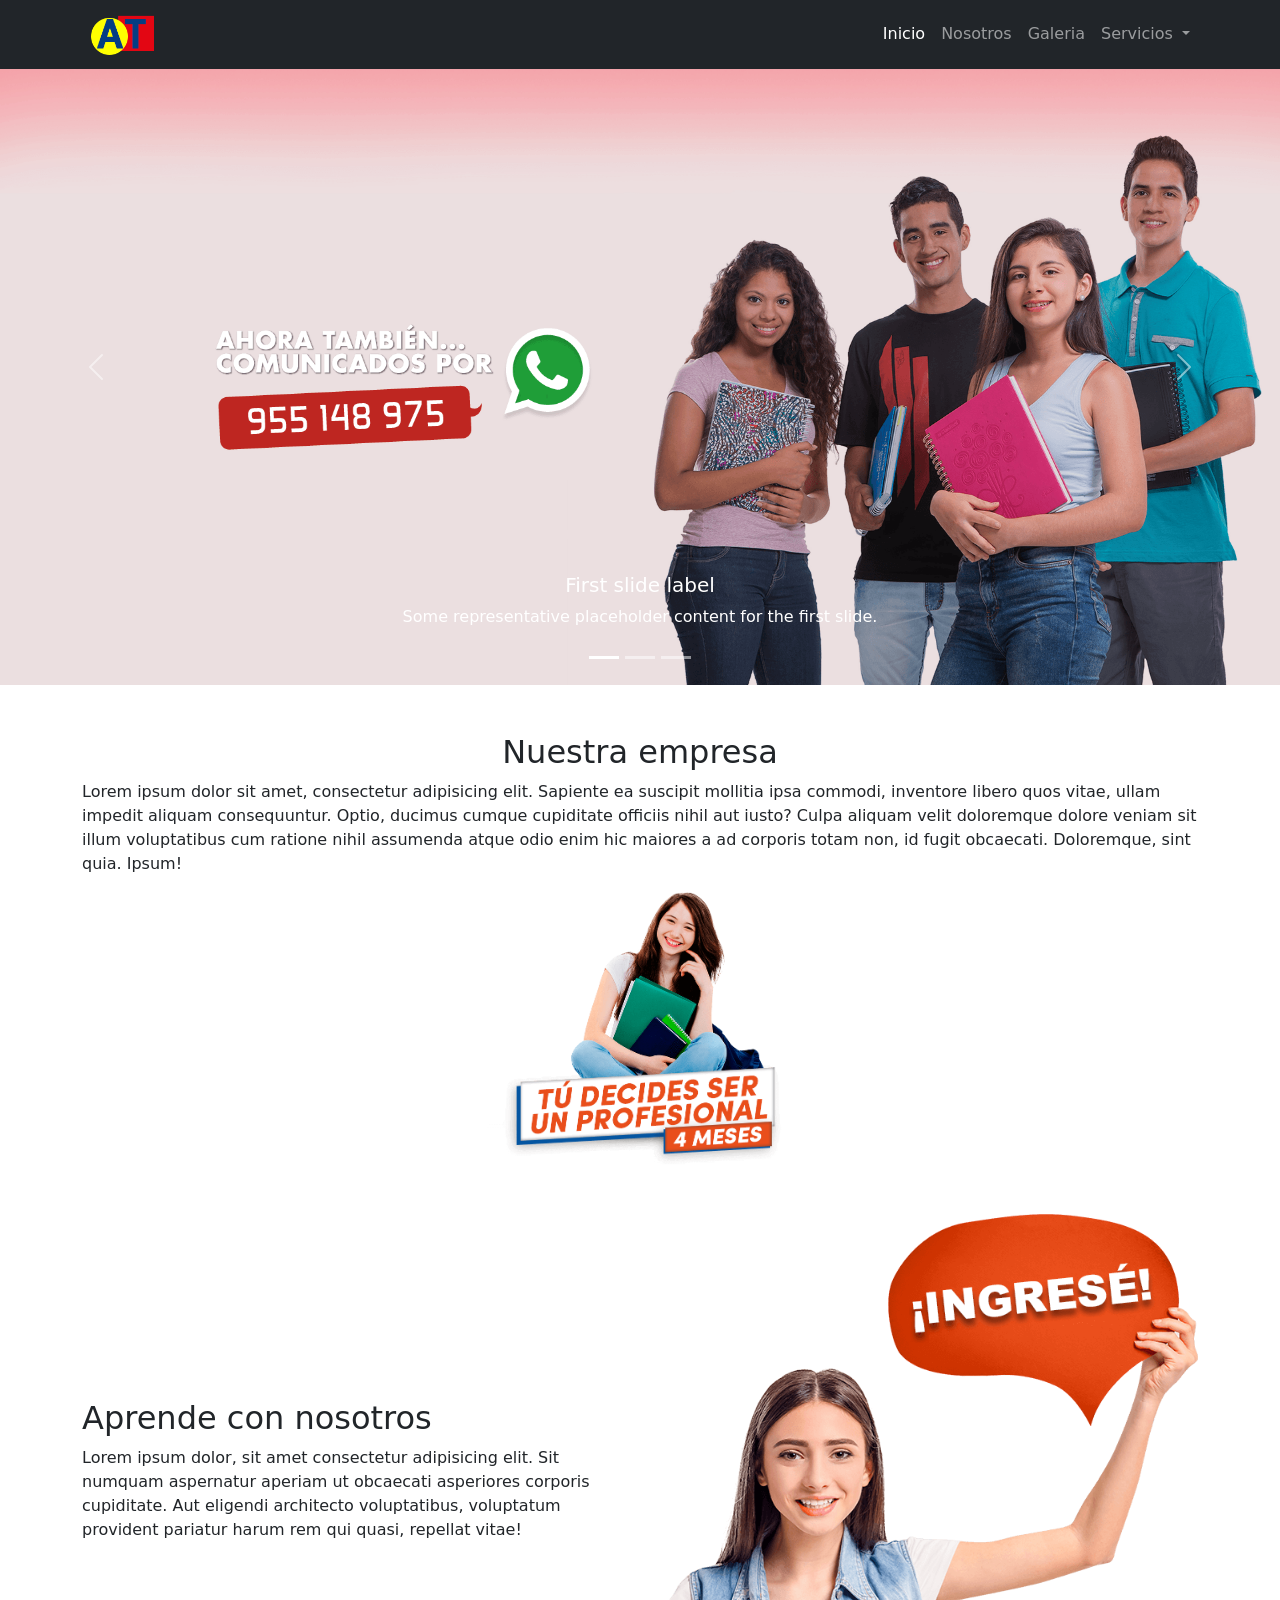
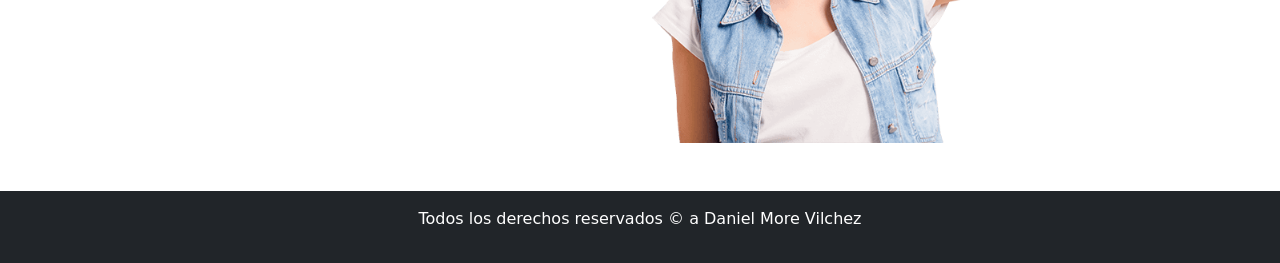
<file: index.html>
<!doctype html>
<html lang="en" data-bs-theme="light">
    <head>
        <title>Academia Triunfadores</title>
        <!-- Required meta tags -->
        <meta charset="utf-8" />
        <meta name="viewport" content="width=device-width, initial-scale=1" />

        <!-- Bootstrap CSS v5.3.8 -->
        <link
            href="https://cdn.jsdelivr.net/npm/bootstrap@5.3.8/dist/css/bootstrap.min.css"
            rel="stylesheet"
            integrity="sha384-sRIl4kxILFvY47J16cr9ZwB07vP4J8+LH7qKQnuqkuIAvNWLzeN8tE5YBujZqJLB"
            crossorigin="anonymous"
        />
    </head>

    <body>
        <nav class="navbar navbar-expand-lg bg-dark navbar-dark fixed-top">
            <div class="container">
                <a class="navbar-brand" href="#"><img src="img/logo.png" alt="" width="80px"></a>
                <button class="navbar-toggler" type="button" data-bs-toggle="collapse" data-bs-target="#navbarNavDropdown" aria-controls="navbarNavDropdown" aria-expanded="false" aria-label="Toggle navigation">
                <span class="navbar-toggler-icon"></span>
                </button>
                <div class="collapse navbar-collapse d-lg-flex justify-content-end" id="navbarNavDropdown">
                <ul class="navbar-nav">
                    <li class="nav-item">
                    <a class="nav-link active" aria-current="page" href="index.html">Inicio</a>
                    </li>
                    <li class="nav-item">
                    <a class="nav-link" href="nosotros.html">Nosotros</a>
                    </li>
                    <li class="nav-item">
                    <a class="nav-link" href="galeria.html">Galeria</a>
                    </li>
                    <li class="nav-item dropdown">
                    <a class="nav-link dropdown-toggle" href="#" role="button" data-bs-toggle="dropdown" aria-expanded="false">
                        Servicios
                    </a>
                    <ul class="dropdown-menu">
                        <li><a class="dropdown-item" href="blog.html">Blog</a></li>
                        <li><a class="dropdown-item" href="login.html">Login</a></li>
                        <li><a class="dropdown-item" href="contacto.html">Contacto</a></li>
                    </ul>
                    </li>
                </ul>
                </div>
            </div>
        </nav>
        <!-- Carousel de bootstrap -->
        <div id="carouselExampleCaptions" class="carousel slide mt-5">
            <div class="carousel-indicators">
                <button type="button" data-bs-target="#carouselExampleCaptions" data-bs-slide-to="0" class="active" aria-current="true" aria-label="Slide 1"></button>
                <button type="button" data-bs-target="#carouselExampleCaptions" data-bs-slide-to="1" aria-label="Slide 2"></button>
                <button type="button" data-bs-target="#carouselExampleCaptions" data-bs-slide-to="2" aria-label="Slide 3"></button>
            </div>
            <div class="carousel-inner">
                <div class="carousel-item active">
                <img src="img/banner1.png" class="d-block w-100" alt="...">
                <div class="carousel-caption d-none d-md-block">
                    <h5>First slide label</h5>
                    <p>Some representative placeholder content for the first slide.</p>
                </div>
                </div>
                <div class="carousel-item">
                <img src="img/banner2.png" class="d-block w-100" alt="...">
                <div class="carousel-caption d-none d-md-block">
                    <h5>Second slide label</h5>
                    <p>Some representative placeholder content for the second slide.</p>
                </div>
                </div>
                <div class="carousel-item">
                <img src="img/banner3.png" class="d-block w-100" alt="...">
                <div class="carousel-caption d-none d-md-block">
                    <h5>Third slide label</h5>
                    <p>Some representative placeholder content for the third slide.</p>
                </div>
                </div>
            </div>
            <button class="carousel-control-prev" type="button" data-bs-target="#carouselExampleCaptions" data-bs-slide="prev">
                <span class="carousel-control-prev-icon" aria-hidden="true"></span>
                <span class="visually-hidden">Previous</span>
            </button>
            <button class="carousel-control-next" type="button" data-bs-target="#carouselExampleCaptions" data-bs-slide="next">
                <span class="carousel-control-next-icon" aria-hidden="true"></span>
                <span class="visually-hidden">Next</span>
            </button>
        </div>
        
        <header class="my-5">
            <div class="container">
                <h2 class="text-center">Nuestra empresa</h2>
                <p>Lorem ipsum dolor sit amet, consectetur adipisicing elit. Sapiente ea suscipit mollitia ipsa commodi, inventore libero quos vitae, ullam impedit aliquam consequuntur. Optio, ducimus cumque cupiditate officiis nihil aut iusto?
                Culpa aliquam velit doloremque dolore veniam sit illum voluptatibus cum ratione nihil assumenda atque odio enim hic maiores a ad corporis totam non, id fugit obcaecati. Doloremque, sint quia. Ipsum!</p>
                <img src="img/img00.png" alt="" width="450px" class="d-block mx-auto" style="max-width: 100%;"> 
            </div>
        </header>
        <main>
            <div class="container">
                <div class="row">
                    <div class="col-lg-6 align-self-center">
                        <h2>Aprende con nosotros</h2>
                        <p>Lorem ipsum dolor, sit amet consectetur adipisicing elit. Sit numquam aspernatur aperiam ut obcaecati asperiores corporis cupiditate. Aut eligendi architecto voluptatibus, voluptatum provident pariatur harum rem qui quasi, repellat vitae!</p>
                    </div>
                    <div class="col-lg-6">
                        <img src="img/img01.png" alt="" class="w-100">
                    </div>
                </div>
            </div>
        </main>



        <footer class="bg-dark text-white py-3 mt-5">
            <div class="container">
                <p class="text-center">Todos los derechos reservados &copy; a Daniel More Vilchez</p>
            </div>
        </footer>
        <!-- Bootstrap JavaScript Bundle (includes Popper) -->
        <script
            src="https://cdn.jsdelivr.net/npm/bootstrap@5.3.8/dist/js/bootstrap.bundle.min.js"
            integrity="sha384-FKyoEForCGlyvwx9Hj09JcYn3nv7wiPVlz7YYwJrWVcXK/BmnVDxM+D2scQbITxI"
            crossorigin="anonymous"
        ></script>

        <script src="https://code.jquery.com/jquery-3.7.1.js" integrity="sha256-eKhayi8LEQwp4NKxN+CfCh+3qOVUtJn3QNZ0TciWLP4=" crossorigin="anonymous"></script>

        <script>
            $("body, html").hide().fadeIn(700);
        </script>
    </body>
</html>
</file>
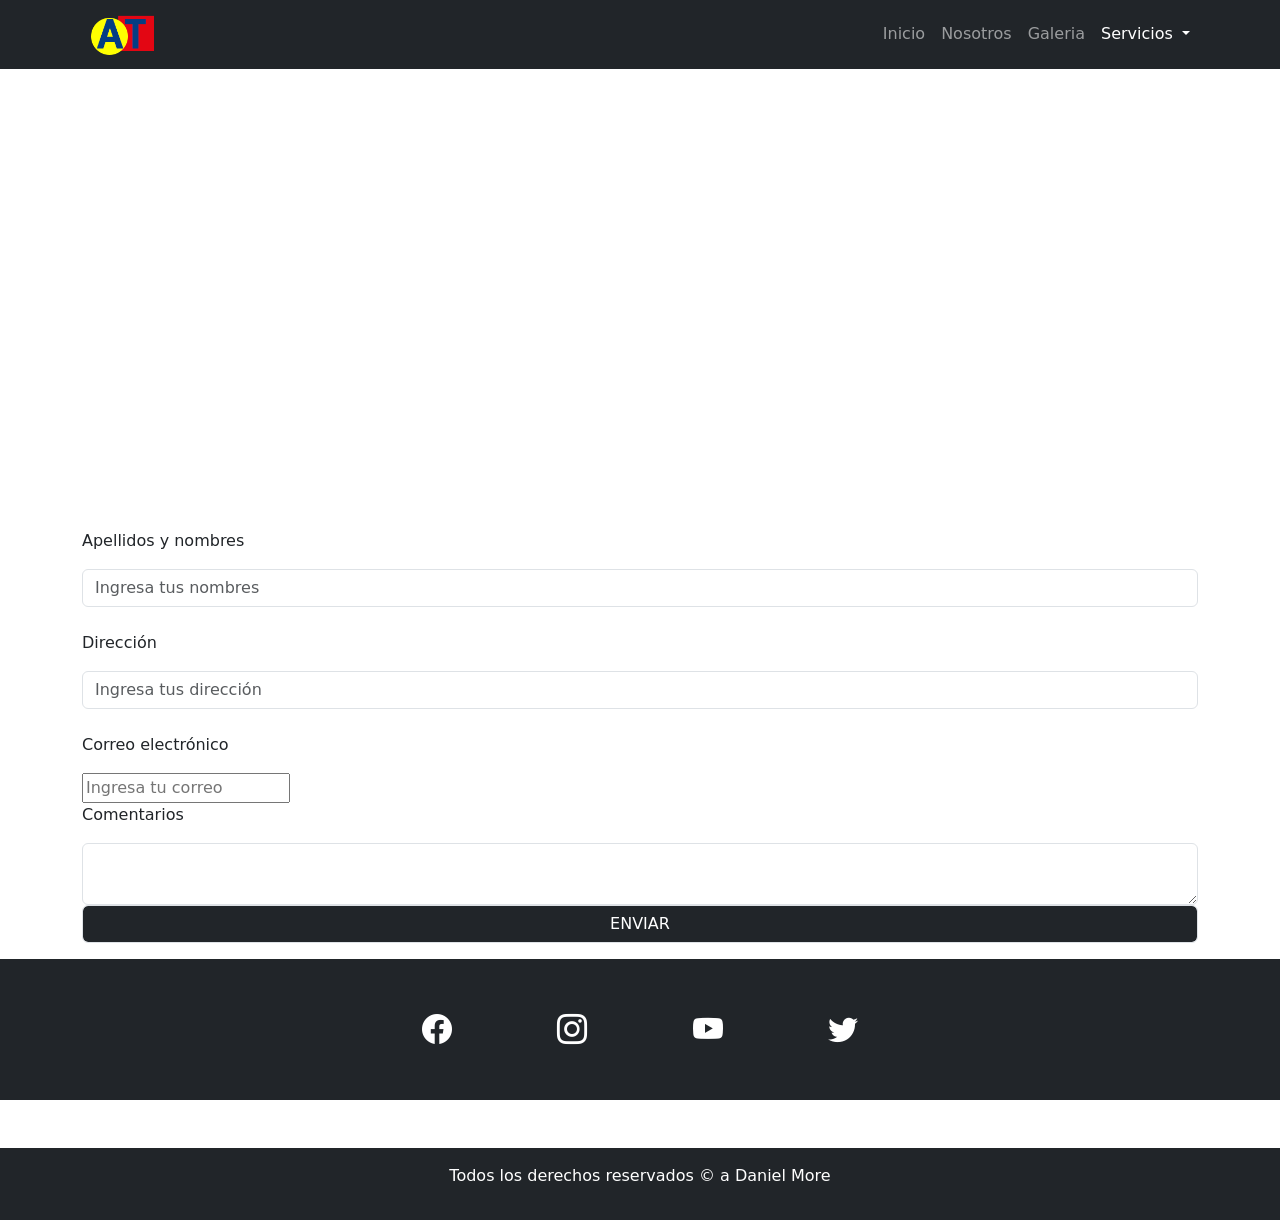
<file: contacto.html>
<!doctype html>
<html lang="en" data-bs-theme="light">
    <head>
        <title>Academia Triunfadores</title>
        <!-- Required meta tags -->
        <meta charset="utf-8" />
        <meta name="viewport" content="width=device-width, initial-scale=1" />
        <link rel="stylesheet" href="css/galeria.css">


        <!-- Bootstrap CSS v5.3.8 -->
        <link
            href="https://cdn.jsdelivr.net/npm/bootstrap@5.3.8/dist/css/bootstrap.min.css"
            rel="stylesheet"
            integrity="sha384-sRIl4kxILFvY47J16cr9ZwB07vP4J8+LH7qKQnuqkuIAvNWLzeN8tE5YBujZqJLB"
            crossorigin="anonymous"
        />

        
        <link rel="stylesheet" href="https://cdn.jsdelivr.net/npm/bootstrap-icons@1.10.5/font/bootstrap-icons.css">
    </head>

    <body>
        <nav class="navbar navbar-expand-lg bg-dark navbar-dark fixed-top">
            <div class="container">
                <a class="navbar-brand" href="#"><img src="img/logo.png" alt="" width="80px"></a>
                <button class="navbar-toggler" type="button" data-bs-toggle="collapse" data-bs-target="#navbarNavDropdown" aria-controls="navbarNavDropdown" aria-expanded="false" aria-label="Toggle navigation">
                <span class="navbar-toggler-icon"></span>
                </button>
                <div class="collapse navbar-collapse d-lg-flex justify-content-end" id="navbarNavDropdown">
                <ul class="navbar-nav">
                    <li class="nav-item">
                    <a class="nav-link" aria-current="page" href="index.html">Inicio</a>
                    </li>
                    <li class="nav-item">
                    <a class="nav-link" href="nosotros.html">Nosotros</a>
                    </li>
                    <li class="nav-item">
                    <a class="nav-link" href="galeria.html">Galeria</a>
                    </li>
                    <li class="nav-item dropdown">
                    <a class="nav-link dropdown-toggle active" href="#" role="button" data-bs-toggle="dropdown" aria-expanded="false">
                        Servicios
                    </a>
                    <ul class="dropdown-menu">
                        <li><a class="dropdown-item" href="blog.html">Blog</a></li>
                        <li><a class="dropdown-item" href="login.html">Login</a></li>
                        <li><a class="dropdown-item" href="contacto.html">Contacto</a></li>
                    </ul>
                    </li>
                </ul>
                </div>
            </div>
        </nav>

        <div class="mapa mt-5 pt-2">
            <iframe src="https://www.google.com/maps/embed?pb=!1m18!1m12!1m3!1d3901.4759733744463!2d-77.01083562454694!3d-12.07953324251228!2m3!1f0!2f0!3f0!3m2!1i1024!2i768!4f13.1!3m3!1m2!1s0x9105c62a3aeabe45%3A0x890ccaf7287c2f39!2sDe%20Las%20Armas%2C%20San%20Luis%2015021!5e0!3m2!1ses!2spe!4v1793947121952!5m2!1ses!2spe" width="100%" height="450" style="border:0;" allowfullscreen="" loading="lazy" referrerpolicy="strict-origin-when-cross-origin"></iframe>
        </div>

        <div class="contactos my-3">
            <div class="container">
                <div class="row">
                    <div class="col-lg-8">
                        
                    </div>
                    <div class="col-hg">
                         <form action="envio.php" method="post">
                            <p>Apellidos y nombres</p>
                            <input type="text" class="form-control" placeholder="Ingresa tus nombres" name="nombres">
                            <br>
                            <p>Dirección</p>
                            <input type="text" class="form-control" placeholder="Ingresa tus dirección" name="direction">
                            <br>
                            <p>Correo electrónico</p>
                            <input type="email" name="correo" id="" placeholder="Ingresa tu correo" class="form">
                            <br>
                            <p>Comentarios</p>
                            <textarea name="comentarios" id="" cols="30" class="form-control" height="300px"></textarea>
                            <button class="form-control bg-dark text-white">ENVIAR</button>
                         </form>
                    </div>
                </div>
            </div>
        </div>

        <div class="social bg-dark py-5">
            <div class="redes text-white text-center" style="font-size: 30px;">
                <i class="bi bi-facebook m-5"></i>
                <i class="bi bi-instagram m-5"></i>
                <i class="bi bi-youtube m-5"></i>
                <i class="bi bi-twitter m-5"></i>
            </div>
        </div>

        <footer class="bg-dark text-white py-3 mt-5">
            <div class="container">
                <p class="text-center">Todos los derechos reservados &copy; a Daniel More</p>
            </div>
        </footer>
        <!-- Bootstrap JavaScript Bundle (includes Popper) -->
        <script
            src="https://cdn.jsdelivr.net/npm/bootstrap@5.3.8/dist/js/bootstrap.bundle.min.js"
            integrity="sha384-FKyoEForCGlyvwx9Hj09JcYn3nv7wiPVlz7YYwJrWVcXK/BmnVDxM+D2scQbITxI"
            crossorigin="anonymous"
        ></script>

        <script src="https://code.jquery.com/jquery-3.7.1.js" integrity="sha256-eKhayi8LEQwp4NKxN+CfCh+3qOVUtJn3QNZ0TciWLP4=" crossorigin="anonymous"></script>

        <script>
            /*BOTON MOSTRAR GALERIA*/
            $(".img-galeria").click(function(a){
                let img=a.target.src;
                let modelo='<div class="modelo"><img src=" '+img+' " alt="" class="img-modelo"><div class="cerrar">X</div></div>';
            $("body, html").append(modelo);
            /*BOTON CERRAR*/
            $(".cerrar").click(function(){
                $(".modelo").remove();
            })
            /*UTILIZAR LA TECLA ESCAPE*/
            $(window).keyup(function(e){
                if(e.which==27){
                    $(".modelo").hide();
                }
            })
            })
        </script>
    </body>
</html>
</file>
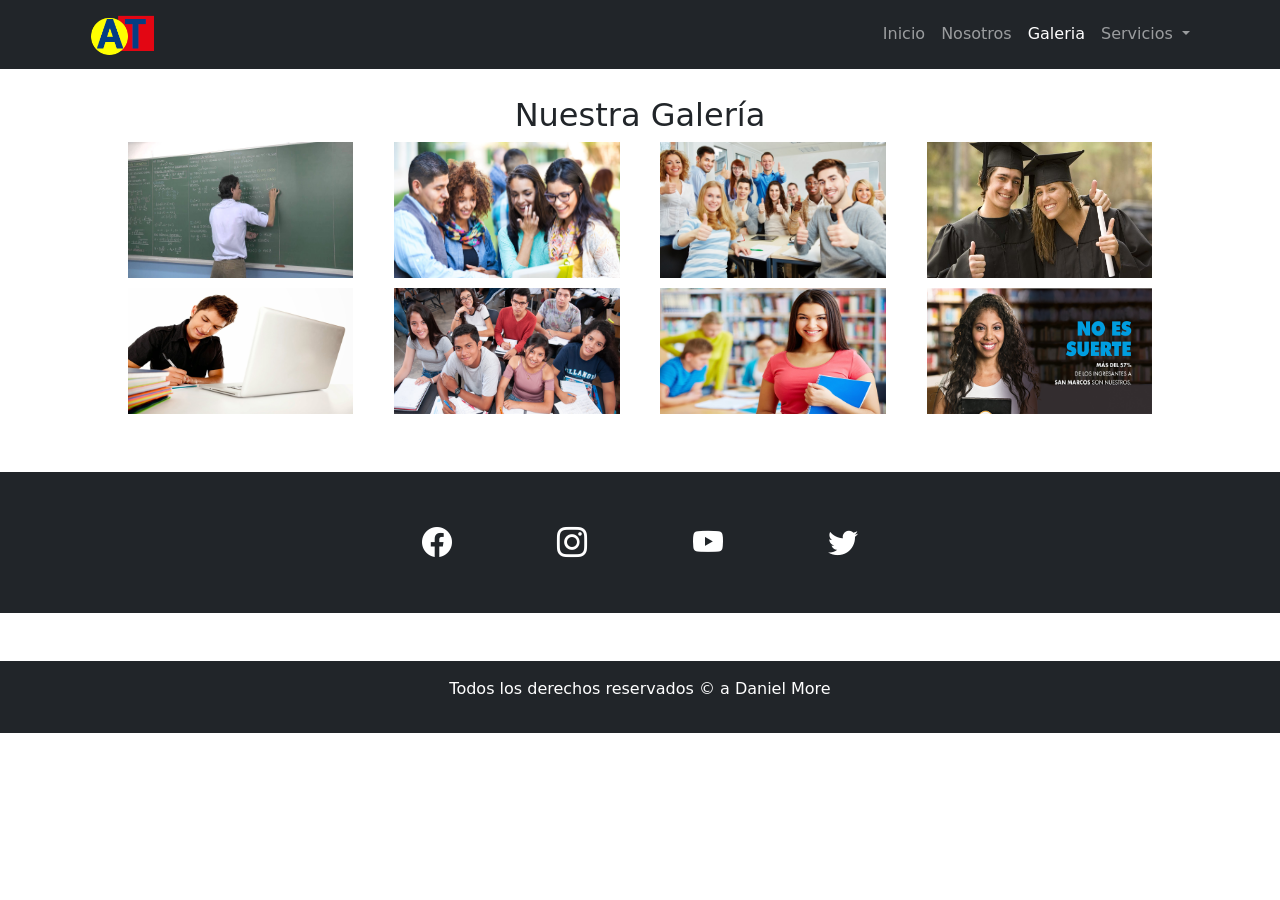
<file: galeria.html>
<!doctype html>
<html lang="en" data-bs-theme="light">
    <head>
        <title>Academia Triunfadores</title>
        <!-- Required meta tags -->
        <meta charset="utf-8" />
        <meta name="viewport" content="width=device-width, initial-scale=1" />
        <link rel="stylesheet" href="css/galeria.css">


        <!-- Bootstrap CSS v5.3.8 -->
        <link
            href="https://cdn.jsdelivr.net/npm/bootstrap@5.3.8/dist/css/bootstrap.min.css"
            rel="stylesheet"
            integrity="sha384-sRIl4kxILFvY47J16cr9ZwB07vP4J8+LH7qKQnuqkuIAvNWLzeN8tE5YBujZqJLB"
            crossorigin="anonymous"
        />
        <link rel="stylesheet" href="https://cdn.jsdelivr.net/npm/bootstrap-icons@1.10.5/font/bootstrap-icons.css">
    </head>

    <body>
        <nav class="navbar navbar-expand-lg bg-dark navbar-dark fixed-top">
            <div class="container">
                <a class="navbar-brand" href="#"><img src="img/logo.png" alt="" width="80px"></a>
                <button class="navbar-toggler" type="button" data-bs-toggle="collapse" data-bs-target="#navbarNavDropdown" aria-controls="navbarNavDropdown" aria-expanded="false" aria-label="Toggle navigation">
                <span class="navbar-toggler-icon"></span>
                </button>
                <div class="collapse navbar-collapse d-lg-flex justify-content-end" id="navbarNavDropdown">
                <ul class="navbar-nav">
                    <li class="nav-item">
                    <a class="nav-link" aria-current="page" href="index.html">Inicio</a>
                    </li>
                    <li class="nav-item">
                    <a class="nav-link" href="nosotros.html">Nosotros</a>
                    </li>
                    <li class="nav-item">
                    <a class="nav-link active" href="galeria.html">Galeria</a>
                    </li>
                    <li class="nav-item dropdown">
                    <a class="nav-link dropdown-toggle" href="#" role="button" data-bs-toggle="dropdown" aria-expanded="false">
                        Servicios
                    </a>
                    <ul class="dropdown-menu">
                        <li><a class="dropdown-item" href="blog.html">Blog</a></li>
                        <li><a class="dropdown-item" href="login.html">Login</a></li>
                        <li><a class="dropdown-item" href="contacto.html">Contacto</a></li>
                    </ul>
                    </li>
                </ul>
                </div>
            </div>
        </nav>

        <main class="my-5">
            <h2 class="text-center mt-5 pt-5"> Nuestra Galería</h2>
            <section>
                <img src="galeria/img00.jpg" alt="" class="img-galeria">
                <img src="galeria/img01.jpg" alt="" class="img-galeria">
                <img src="galeria/img02.jpg" alt="" class="img-galeria">
                <img src="galeria/img03.jpg" alt="" class="img-galeria">
                <img src="galeria/img04.jpg" alt="" class="img-galeria">
                <img src="galeria/img05.jpg" alt="" class="img-galeria">
                <img src="galeria/img06.jpg" alt="" class="img-galeria">
                <img src="galeria/img07.jpg" alt="" class="img-galeria">
        </main>

        <div class="social bg-dark py-5">
            <div class="redes text-white text-center" style="font-size: 30px;">
                <i class="bi bi-facebook m-5"></i>
                <i class="bi bi-instagram m-5"></i>
                <i class="bi bi-youtube m-5"></i>
                <i class="bi bi-twitter m-5"></i>
            </div>
        </div>

        <footer class="bg-dark text-white py-3 mt-5">
            <div class="container">
                <p class="text-center">Todos los derechos reservados &copy; a Daniel More</p>
            </div>
        </footer>
        <!-- Bootstrap JavaScript Bundle (includes Popper) -->
        <script
            src="https://cdn.jsdelivr.net/npm/bootstrap@5.3.8/dist/js/bootstrap.bundle.min.js"
            integrity="sha384-FKyoEForCGlyvwx9Hj09JcYn3nv7wiPVlz7YYwJrWVcXK/BmnVDxM+D2scQbITxI"
            crossorigin="anonymous"
        ></script>

        <script src="https://code.jquery.com/jquery-3.7.1.js" integrity="sha256-eKhayi8LEQwp4NKxN+CfCh+3qOVUtJn3QNZ0TciWLP4=" crossorigin="anonymous"></script>

        <script>
            /*BOTON MOSTRAR GALERIA*/
            $(".img-galeria").click(function(a){
                let img=a.target.src;
                let modelo='<div class="modelo"><img src=" '+img+' " alt="" class="img-modelo"><div class="cerrar">X</div></div>';
            $("body, html").append(modelo);
            /*BOTON CERRAR*/
            $(".cerrar").click(function(){
                $(".modelo").remove();
            })
            /*UTILIZAR LA TECLA ESCAPE*/
            $(window).keyup(function(e){
                if(e.which==27){
                    $(".modelo").hide();
                }
            })
            })
        </script>
    </body>
</html>
</file>
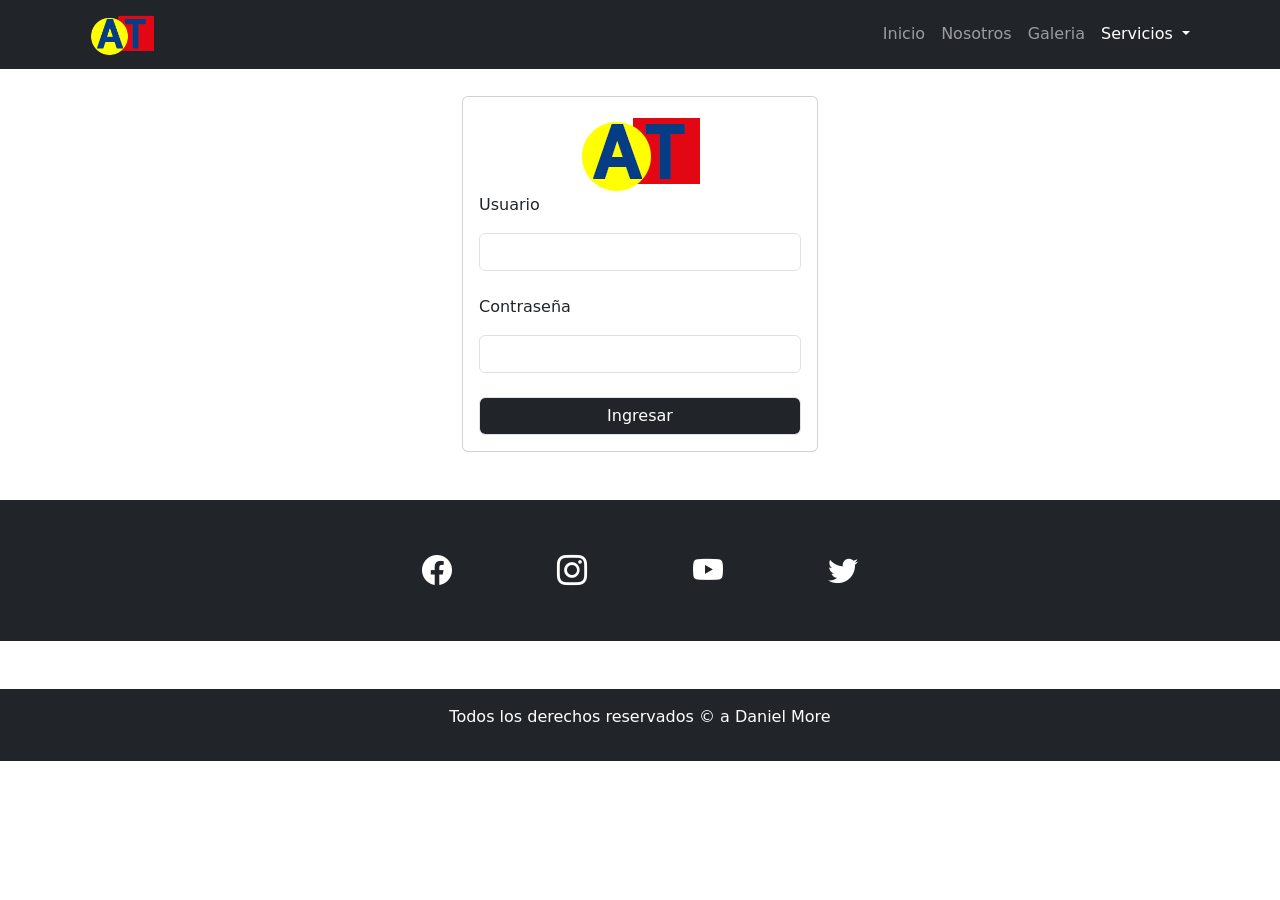
<file: login.html>
<!doctype html>
<html lang="en" data-bs-theme="light">
    <head>
        <title>Academia Triunfadores</title>
        <!-- Required meta tags -->
        <meta charset="utf-8" />
        <meta name="viewport" content="width=device-width, initial-scale=1" />
        <link rel="stylesheet" href="css/galeria.css">


        <!-- Bootstrap CSS v5.3.8 -->
        <link
            href="https://cdn.jsdelivr.net/npm/bootstrap@5.3.8/dist/css/bootstrap.min.css"
            rel="stylesheet"
            integrity="sha384-sRIl4kxILFvY47J16cr9ZwB07vP4J8+LH7qKQnuqkuIAvNWLzeN8tE5YBujZqJLB"
            crossorigin="anonymous"
        />

        
        <link rel="stylesheet" href="https://cdn.jsdelivr.net/npm/bootstrap-icons@1.10.5/font/bootstrap-icons.css">
    </head>

    <body>
        <nav class="navbar navbar-expand-lg bg-dark navbar-dark fixed-top">
            <div class="container">
                <a class="navbar-brand" href="#"><img src="img/logo.png" alt="" width="80px"></a>
                <button class="navbar-toggler" type="button" data-bs-toggle="collapse" data-bs-target="#navbarNavDropdown" aria-controls="navbarNavDropdown" aria-expanded="false" aria-label="Toggle navigation">
                <span class="navbar-toggler-icon"></span>
                </button>
                <div class="collapse navbar-collapse d-lg-flex justify-content-end" id="navbarNavDropdown">
                <ul class="navbar-nav">
                    <li class="nav-item">
                    <a class="nav-link" aria-current="page" href="index.html">Inicio</a>
                    </li>
                    <li class="nav-item">
                    <a class="nav-link" href="nosotros.html">Nosotros</a>
                    </li>
                    <li class="nav-item">
                    <a class="nav-link" href="galeria.html">Galeria</a>
                    </li>
                    <li class="nav-item dropdown">
                    <a class="nav-link dropdown-toggle active" href="#" role="button" data-bs-toggle="dropdown" aria-expanded="false">
                        Servicios
                    </a>
                    <ul class="dropdown-menu">
                        <li><a class="dropdown-item" href="blog.html">Blog</a></li>
                        <li><a class="dropdown-item" href="login.html">Login</a></li>
                        <li><a class="dropdown-item" href="contacto.html">Contacto</a></li>
                    </ul>
                    </li>
                </ul>
                </div>
            </div>
        </nav>

        <main class="my-5 pt-5">
            <div class="container">
                <div class="row">
                    <div class="col-lg-4"></div>
                    <div class="col-lg-4">
                        <div class="card">
                            <div class="card-body">
                                <form action="login.php" method="post">
                                <img src="img/logo.png" alt="" class="d-block m-auto">
                                <p>Usuario</p>
                                <input type="text" name="usuario" class="form-control">
                                <br>
                                <p>Contraseña</p>
                                <input type="password" name="password" class="form-control">
                                <br>
                                <input type="submit" value="Ingresar" class="bg-dark text-white form-control">
                                </form>
                            </div>
                        </div>
                    </div>
                    <div class="col-lg-4"></div>
                </div>
            </div>
        </main>

        <div class="social bg-dark py-5">
            <div class="redes text-white text-center" style="font-size: 30px;">
                <i class="bi bi-facebook m-5"></i>
                <i class="bi bi-instagram m-5"></i>
                <i class="bi bi-youtube m-5"></i>
                <i class="bi bi-twitter m-5"></i>
            </div>
        </div>

        <footer class="bg-dark text-white py-3 mt-5">
            <div class="container">
                <p class="text-center">Todos los derechos reservados &copy; a Daniel More</p>
            </div>
        </footer>
        <!-- Bootstrap JavaScript Bundle (includes Popper) -->
        <script
            src="https://cdn.jsdelivr.net/npm/bootstrap@5.3.8/dist/js/bootstrap.bundle.min.js"
            integrity="sha384-FKyoEForCGlyvwx9Hj09JcYn3nv7wiPVlz7YYwJrWVcXK/BmnVDxM+D2scQbITxI"
            crossorigin="anonymous"
        ></script>

        <script src="https://code.jquery.com/jquery-3.7.1.js" integrity="sha256-eKhayi8LEQwp4NKxN+CfCh+3qOVUtJn3QNZ0TciWLP4=" crossorigin="anonymous"></script>

        <script>
            /*BOTON MOSTRAR GALERIA*/
            $(".img-galeria").click(function(a){
                let img=a.target.src;
                let modelo='<div class="modelo"><img src=" '+img+' " alt="" class="img-modelo"><div class="cerrar">X</div></div>';
            $("body, html").append(modelo);
            /*BOTON CERRAR*/
            $(".cerrar").click(function(){
                $(".modelo").remove();
            })
            /*UTILIZAR LA TECLA ESCAPE*/
            $(window).keyup(function(e){
                if(e.which==27){
                    $(".modelo").hide();
                }
            })
            })
        </script>
    </body>
</html>
</file>
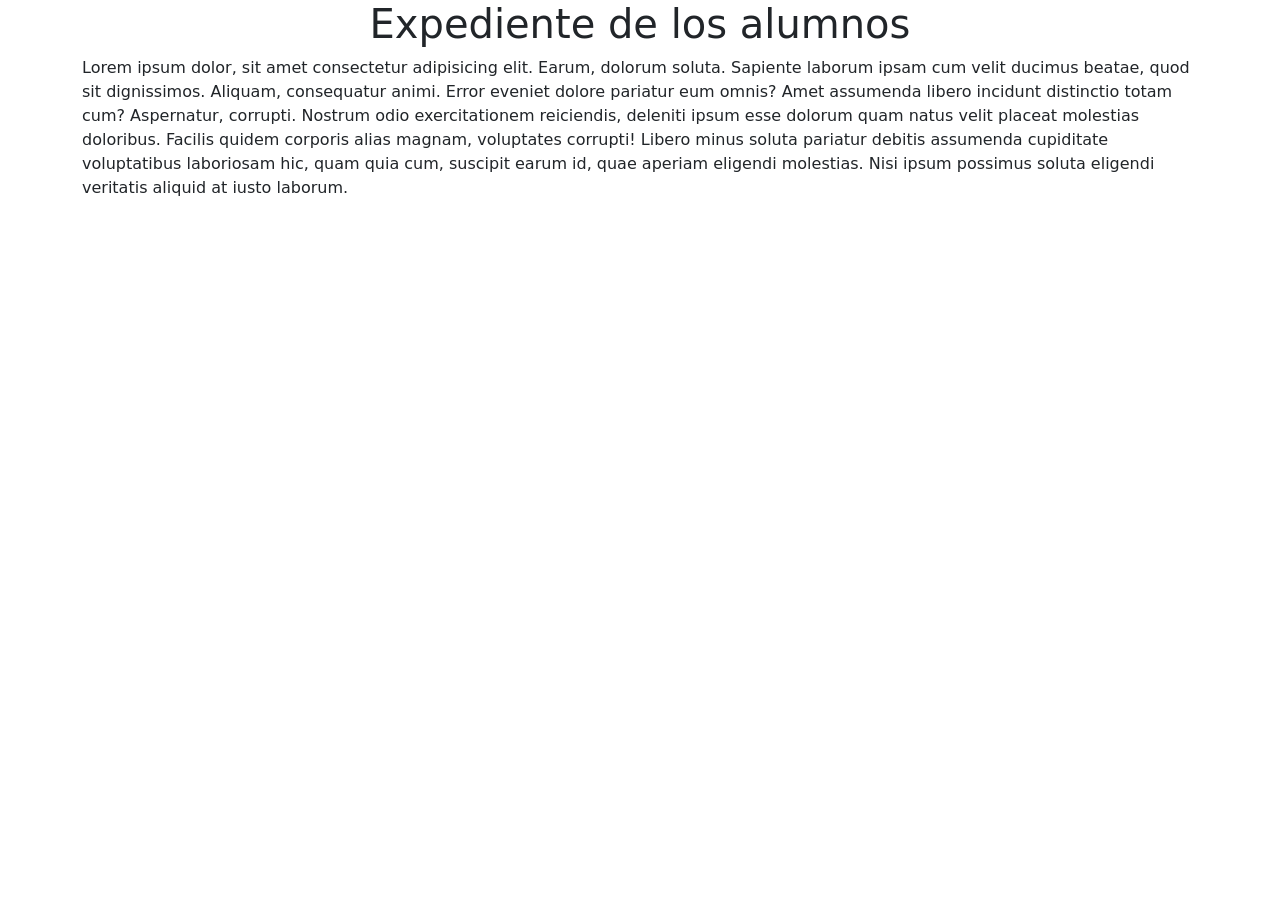
<file: pagina.html>
<!doctype html>
<html lang="en" data-bs-theme="light">
    <head>
        <title>Title</title>
        <!-- Required meta tags -->
        <meta charset="utf-8" />
        <meta name="viewport" content="width=device-width, initial-scale=1" />

        <!-- Bootstrap CSS v5.3.8 -->
        <link
            href="https://cdn.jsdelivr.net/npm/bootstrap@5.3.8/dist/css/bootstrap.min.css"
            rel="stylesheet"
            integrity="sha384-sRIl4kxILFvY47J16cr9ZwB07vP4J8+LH7qKQnuqkuIAvNWLzeN8tE5YBujZqJLB"
            crossorigin="anonymous"
        />
    </head>

    <body>
        <header>
            <h1 class="text-center"> Expediente de los alumnos </h1>
        </header>
        <main>
            <div class="container">
                <p>Lorem ipsum dolor, sit amet consectetur adipisicing elit. Earum, dolorum soluta. Sapiente laborum ipsam cum velit ducimus beatae, quod sit dignissimos. Aliquam, consequatur animi. Error eveniet dolore pariatur eum omnis?
                Amet assumenda libero incidunt distinctio totam cum? Aspernatur, corrupti. Nostrum odio exercitationem reiciendis, deleniti ipsum esse dolorum quam natus velit placeat molestias doloribus. Facilis quidem corporis alias magnam, voluptates corrupti!
                Libero minus soluta pariatur debitis assumenda cupiditate voluptatibus laboriosam hic, quam quia cum, suscipit earum id, quae aperiam eligendi molestias. Nisi ipsum possimus soluta eligendi veritatis aliquid at iusto laborum.</p>

            </div>
        </main>
        <footer>
            <!-- place footer here -->
        </footer>
        <!-- Bootstrap JavaScript Bundle (includes Popper) -->
        <script
            src="https://cdn.jsdelivr.net/npm/bootstrap@5.3.8/dist/js/bootstrap.bundle.min.js"
            integrity="sha384-FKyoEForCGlyvwx9Hj09JcYn3nv7wiPVlz7YYwJrWVcXK/BmnVDxM+D2scQbITxI"
            crossorigin="anonymous"
        ></script>
    </body>
</html>
</file>
<file: css/galeria.css>
section{
    width: 80%;
    margin: auto;
    display: flex;
    flex-wrap: wrap;
    justify-content: space-between;
}
.img-galeria{
    width: 22%;
    margin-bottom: 10px;
}
/* ESTILOS PARA EL MODELO */
.modelo{
    width: 100%;
    height: 100%;
    position: fixed;
    z-index: 100000000000000000;
    background: rgba(0, 0, 0, 0.5);
    top: 0;
    left: 0;
    display: flex;
    align-content: center; 
}
.img-modelo{
    width: 450px;
    display: block;
    margin: auto;
}
.cerrar{
    font-size: 40px;
    color: white;
    cursor: pointer;
    text-align: center;
}
/* MEDIA QUERYS PARA TABLET*/
@media only screen and (max-width: 980px){
    section{
        width: 90%;
    }
    .img-galeria{
        width: 45%;
    }
}
/* MEDIA QUERYS PARA CELULARES */
@media only screen and (max-width: 480px){
    section{
        width: 98%;
    }
    .img-galeria{
        width: 100%;
    }
}
</file>
